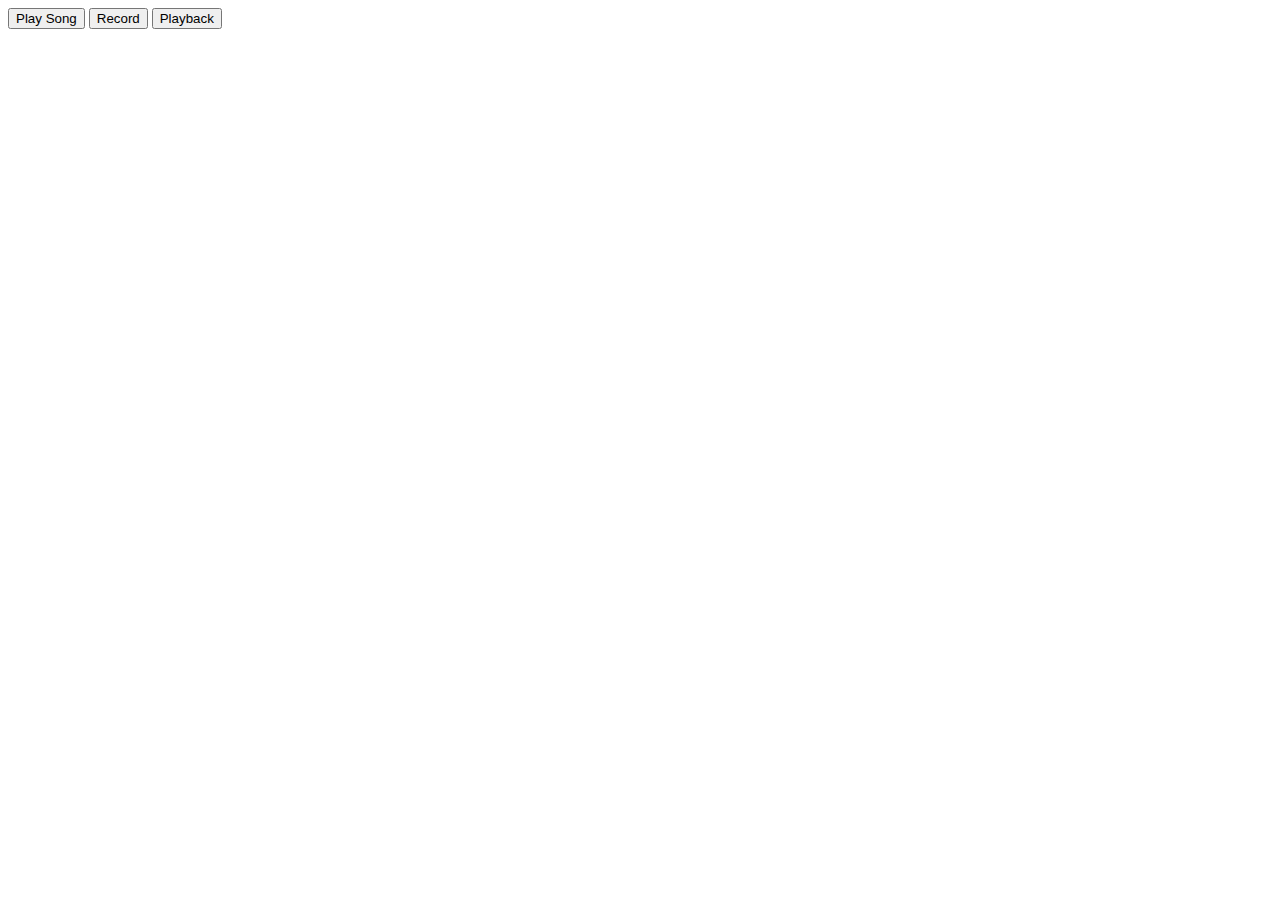
<file: daniel/index.html>
<html>
	<script src="recorder.js"></script>
	<script>
		//for backward compatibility
		window.AudioContext = window.AudioContext || window.webkitAudioContext;

		//this is like a canvas for audio
		var context = new AudioContext();

		//object for web audio source
		var source = context.createBufferSource();



		//load file
		var request = new XMLHttpRequest();
		var url = "atmosphere.mp3";
		request.open('GET', url, true);
		request.responseType = 'arraybuffer';

		//decode async
		request.onload = function() {
			context.decodeAudioData(request.response, function(buffer) {
				//set buffer to 
				source.buffer = buffer;
				source.connect(context.destination);

				var filter = context.createBiquadFilter();
				// Create the audio graph.
				source.connect(filter);
				filter.connect(context.destination);
				// Create and specify parameters for the low-pass filter.
				filter.type = 0; // Low-pass filter. See BiquadFilterNode docs
				filter.frequency.value = 4400; // Set cutoff to 440 HZ
			})
		}
		request.send();

		//play onclick
		function playSong()
		{
			source.start(0);
		}

		//backwards compatibility for recording
		if (!navigator.getUserMedia)
            navigator.getUserMedia = navigator.webkitGetUserMedia || navigator.mozGetUserMedia;

        //toggle record button
        var recording = false;
		function toggleRecord()
		{
			if (!recording) {
				//request permissions from browser for recording
        		navigator.getUserMedia({audio:true}, record, function(e) {
            		alert('Error getting audio');
            	console.log(e);
        });
			} else {
				stopRecord();
			}
			recording = !recording;
		}

		//store audio input
		var inputPoint;
		var audioRecorder;
		var inputBuffer;
		function record(stream) {
			//get input from stream
			inputPoint = context.createMediaStreamSource(stream);
			audioRecorder = new Recorder(inputPoint);
			audioRecorder.record();
		}

		function stopRecord() {
			audioRecorder.stop();
			//copy temporary buffer to buffer
			audioRecorder.getBuffer(function(buffer){
				inputBuffer = buffer[0];
			});
		}

		function playback() {
			var newSource = context.createBufferSource();
    		var newBuffer = context.createBuffer( 1, inputBuffer.length, context.sampleRate );
		    newBuffer.getChannelData(0).set(inputBuffer);
		    newSource.buffer = newBuffer;

		    newSource.connect( context.destination );
		    newSource.start(0);
		}

		</script>
	<body>
	<button onclick="playSong()">Play Song</button>
	<button onclick="toggleRecord()">Record</button>
	<button onclick="playback()">Playback</button>
	</body>
</html>
</file>
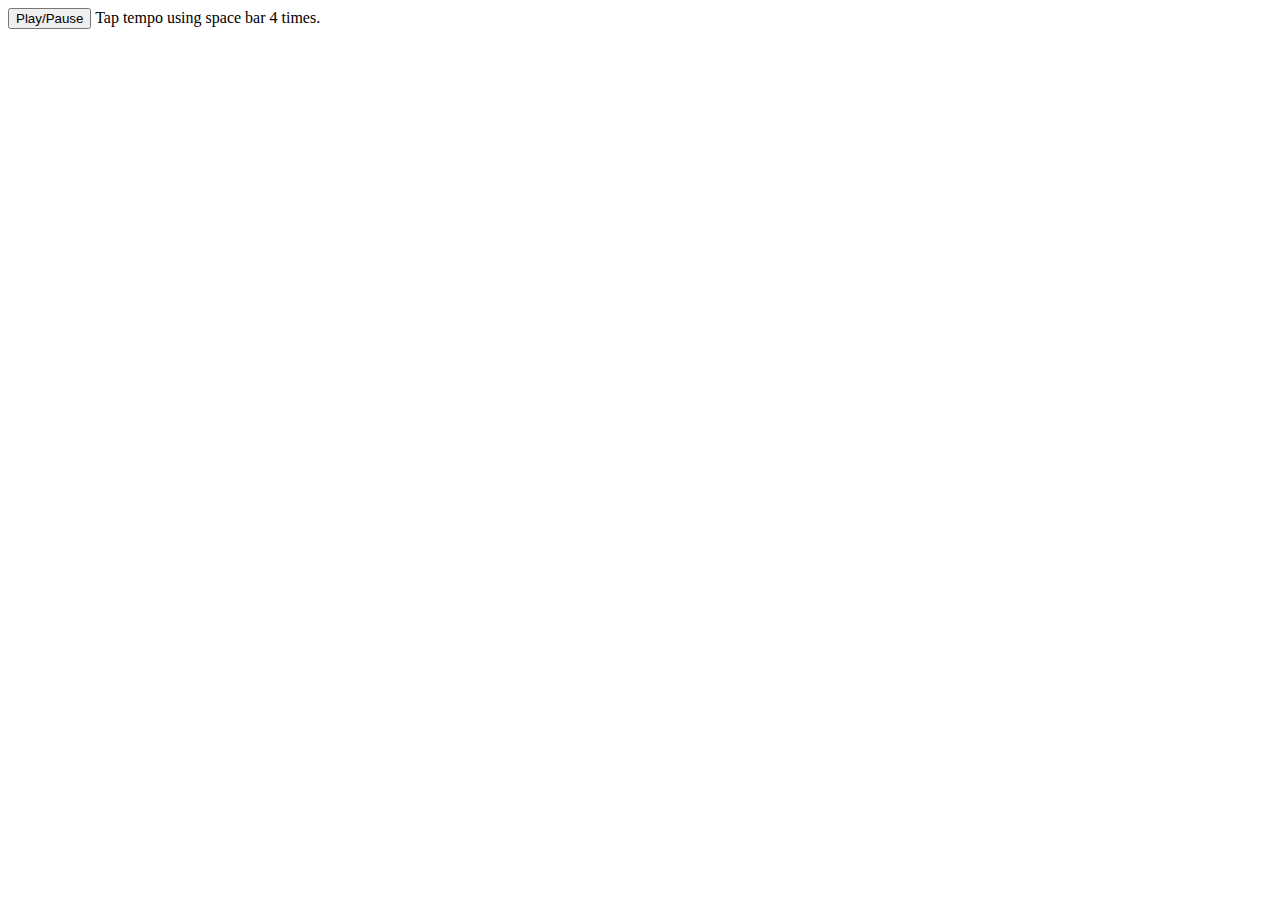
<file: daniel/band/index.html>
<html>
	<body>
	<button onclick="togglePlay();">Play/Pause</button>
	<span id="status">Tap tempo using space bar 4 times.</span>
	<script src="band.min.js"></script>
	<script src="band.piano.js"></script>
	<script>
		var times = new Array();
		var bpm = 0;

		//track time
		document.body.onkeydown = function(event) {
			event = event || window.event;
			var keycode = event.charCode || event.keyCode;
			if (keycode == 32) {
				times.push(new Date().getTime())
			}
			if (times.length >= 4) {
				var temp = times[3] - times[2];
				temp += times[2] - times[1];
				temp += times[1] - times[0];
				temp = temp / 3; //ms in between beats
				temp /= 1000; //sec in between
				bpm = 60 / temp;
				document.getElementById("status").innerHTML = bpm + " BPM";
				createTrack();
			}
		}

		var FourChords;
		function createTrack()
		{
			FourChords = new BandJS();
			FourChords.setTimeSignature(4,4);
			FourChords.setTempo(bpm/2);
			var bot = FourChords.createInstrument('grand','piano');
			var mid = FourChords.createInstrument('grand','piano');
			var top = FourChords.createInstrument('grand','piano');

			//I
			///bot.note('whole', 'D2');
			///mid.note('whole', 'F#2');
			///top.note('whole', 'A3');
			bot.note('whole', 'D2');
			mid.note('whole', 'F#2');
			top.note('eighth', 'D3');
			top.note('eighth', 'F#3');
			top.note('eighth', 'A3');
			top.note('eighth', 'F#3');
			top.note('eighth', 'A3');
			top.note('eighth', 'F#3');
			top.note('eighth', 'A3');
			top.note('eighth', 'F#3');



			//V6
			///bot.note('whole', 'C#2');
			//mid.note('whole', 'E2');
			//top.note('whole', 'A3');
			bot.note('whole', 'C#2');
			mid.note('whole', 'E2');
			top.note('eighth', 'C#3');
			top.note('eighth', 'E3');
			top.note('eighth', 'A3');
			top.note('eighth', 'E3');
			top.note('eighth', 'A3');
			top.note('eighth', 'E3');
			top.note('eighth', 'A3');
			top.note('eighth', 'E3');

			//vi6
			//bot.note('whole', 'D2');
			//mid.note('whole', 'F#2');
			///top.note('whole', 'B3');
			bot.note('whole', 'B2');
			mid.note('whole', 'F#2');
			top.note('eighth', 'D3');
			top.note('eighth', 'F#3');
			top.note('eighth', 'B3');
			top.note('eighth', 'F#3');
			top.note('eighth', 'B3');
			top.note('eighth', 'F#3');
			top.note('eighth', 'B3');
			top.note('eighth', 'F#3');


			//IV64
			//bot.note('whole', 'D2');
			//mid.note('whole', 'G2');
			//top.note('whole', 'B3');
			bot.note('whole', 'D2');
			mid.note('whole', 'G2');
			top.note('eighth', 'D3');
			top.note('eighth', 'G3');
			top.note('eighth', 'B3');
			top.note('eighth', 'G3');
			top.note('eighth', 'B3');
			top.note('eighth', 'G3');
			top.note('eighth', 'B3');
			top.note('eighth', 'G3');

			//finish
			//bot.finish();
			//mid.finish();
			
			mid.finish();
			bot.finish();
			top.finish();
			FourChords.end();
			FourChords.loop(true);
		}

		var playing = false;

		function togglePlay() {
			if (!playing) {
				FourChords.play();
			} else {
				FourChords.pause();
			}
			playing = !playing;
		}
	</script>
	</body>
</html>
</file>
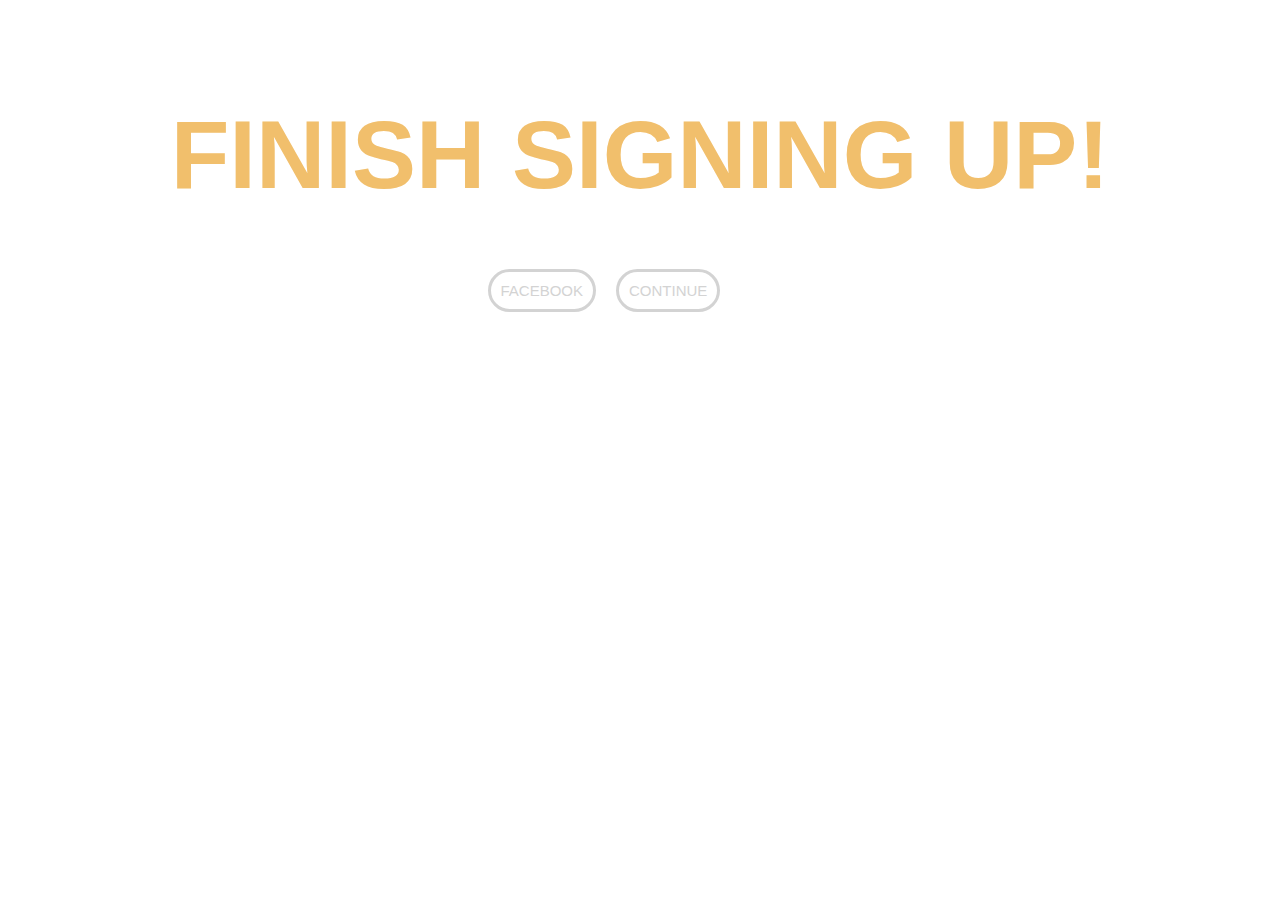
<file: fb.html>
<!DOCTYPE html>
<!-- paulirish.com/2008/conditional-stylesheets-vs-css-hacks-answer-neither/ -->
<!--[if IE 8]>
<html class="no-js lt-ie9" lang="en">
<![endif]-->
  <!--[if gt IE 8]><!-->
  <html class="no-js" lang="en">
    <!--<![endif]-->
    <head>
      <meta charset="utf-8" />
      <!-- Set the viewport width to device width for mobile -->
      <meta name="viewport" content="width=device-width" />
      <title>Rvrb</title>
      <!-- Included CSS Files (Compressed) -->
      <link rel="stylesheet" href="style.css" />
      <link rel="shortcut icon" href="img/favicon.ico" type="image/x-icon" />
      <link rel="icon" href="img/favicon.ico" type="image/x-icon" />
    </head>
    <body class="splash">
      <div class="row">
        <div class="twelve columns">
          <h1>Finish signing up!</h1>
        </div>
        <div class="fb_auth_only">
          <div id="buttons" style="padding-left: 25px;"><a href="fb_auth.php"><button>Facebook</button></a><a href="open.html"><button>Continue</button></a></div>
      </div>
      </div>
    </body>
  </html>
</file>
<file: style.css>
::selection{background:#333;color:#fff}::-moz-selection{background:#333;color:#fff}

::-webkit-scrollbar {
    width: 5px;
}
 
::-webkit-scrollbar-track:hover {
    border-radius: 10px;
}
 
::-webkit-scrollbar-thumb {
    border-radius: 10px;
    background-color: #dfdfdf; 
}

a, a:visited, a:hover {
  color: #f1bf6c;
}

#header {
	width: 100%;
	height: 50px;
	z-index: 70;
	position: relative;
	background-color: #fff;
}

#header p {
  font-size: 1.3em;
  float: right;
  margin: 10px 15px 0px 0px;
}

#plan-select {
  float: right;
  margin: 15px 15px 0px 0px;
  width: 250px;
}

#container {
  min-height:100%;
  position:relative;
}

.row.mcontent {
  padding-bottom:80px;
}

#leftbar {
	background-color: #f1bf6c;
	width: 150px;
	height: 100%;
	position: fixed;
	top: 0;
	left:;
	text-align: center;
	overflow: auto;
	overflow-x: hidden;
  z-index:60;
	
}

#leftbar span {
	display: none;
}

#leftbar h5 {
	border-bottom: solid 5px #fff;
	margin-top: 110px;
	padding-bottom: 10px;
	background-color: #f1bf6c;
	position: relative;
	z-index: 1;
}

#leftbar li {
	z-index: 61;
	width: 80px;
	height: 80px;
	border-radius: 40px;
	list-style: none;
	margin-left: 35px;
	margin-top: 20px;
	background-color: #f1bf6c;
	border: solid 5px #fff;
	text-transform: uppercase;

	font-family: 'proxima_nova_ltbold', "HelveticaNeue-Light", "Helvetica Neue Light", "Helvetica Neue", Helvetica, Arial, "Lucida Grande", sans-serif;
}

#leftbar li.pastdue {
  background-color: #dfdfdf;
}

#leftbar li.complete {
  background-color: #fff;
}

#leftbar li h6 {
	margin-top: 25px;
	font-size: 1.3em;
	color: #fff;
}

#leftbar li.complete h6 {
  color: #f1bf6c;
}

#leftbar li.pastdue h6 {
  color: #f1bf6c;
}

#leftbar li:hover {
	background-color: #fff;
	cursor: pointer;
}

#leftbar li:hover h6 {
	color: #f1bf6c;
}

#leftbar li:hover span {
	display: block;
}

.fadeout { 
	position: fixed; 
	z-index: 5;
	bottom: 0; left: 0;
	width: 150px; 
	text-align: center; 
	margin: 0; padding: 30px 0; 
	
	/* "transparent" only works here because == rgba(0,0,0,0) */ 
	background-image: -webkit-gradient(linear,left top,left bottom,color-stop(0, rgba(255,255,255,0)),color-stop(1, white));
        background-image: -webkit-linear-gradient(top, rgba(255,255,255,0), white);
        background-image: -moz-linear-gradient(top, rgba(255,255,255,0), white);
        background-image: -ms-linear-gradient(top, rgba(255,255,255,0), white);
        background-image: -o-linear-gradient(top, rgba(255,255,255,0), white);
}

#timespine {
	background-color: #fff;
	width: 5px;
	height: 100%;
	position: fixed;
	margin-left: 75px;
	top: 0px;
	z-index: -1;
}

.content {
	margin-top: -25px;
}

button {
  width: auto;
  float: left;
  padding: 10px;
  border-radius: ;
  background-color: #f1bf6c;
  border: 3px solid LightGrey;
  color: LightGrey;
  text-transform: uppercase;
  font-size: 15px;
  border-radius: 50px;
  position: relative;
  bottom: 15px;
  margin: 10px;
  font-family: 'proxima_nova_ltbold', "HelveticaNeue-Light", "Helvetica Neue Light", "Helvetica Neue", Helvetica, Arial, "Lucida Grande", sans-serif;
}

button:hover {
  border: 3px solid #fff;
  background-color: #fff;
  color: #f1bf6c;
}

#buttons {
  width: 350px;
  margin: 0 auto;
}

body {
	background-image: url('../img/bg.png');
	font-family: "HelveticaNeue-Light", "Helvetica Neue Light", "Helvetica Neue", Helvetica, Arial, "Lucida Grande", sans-serif;
  height: 100%;
}

body.splash {
	background-color: #fff;
	background-image: none;	
}

h1, h2, h5 {
	text-transform: uppercase;
	font-size: 1.5em;
	color: #adacad;
	font-family: 'proxima_nova_ltbold', "HelveticaNeue-Light", "Helvetica Neue Light", "Helvetica Neue", Helvetica, Arial, "Lucida Grande", sans-serif;
}

h1 {
	font-size: 6em;
	text-align: center;
	color: #f1bf6c;
	margin-top: 100px;
}

#header h1 {
	margin-top: 10px;
	float: left;
	margin-left: 20px;
	font-size: 2em;
}

#header h2 {
	margin-top: 4px;
	float: left;
	margin-left: 20px;
	font-size: 3em;
	color: #f1bf6c;
}


h2 {
	font-size: 4em;
	text-align: center;
	color: #f1bf6c;
}

p.splashdesc {
	color: #f1bf6c;
	text-align: center;
	font-size: 2.5em;
}

.footer h5 {
	color: #f1bf6c;
}

.splashbutton {
  text-align: center; 
  color: #f1bf6c;
  height: 50px;
}

.splashbutton a {
  color: #f1bf6c;
  border-radius: 30px;
  width: 200px;
  border: 3px solid #f1bf6c;
  padding: 10px;
}

.splashbutton a:hover {
  color: #f1bf6c;
  background-color: #fff;
  border-radius: 30px;
  width: 200px;
  padding: 10px;
}

.openmixbutton {
  text-align: center; 
  color: black;
  height: 50px;
}

.openmixbutton h5 {
  text-transform: none;
}

.openmixbutton a {
  text-decoration: none;
  color: black;
  width: 200px;
  padding: 10px;
}

.openmixbutton a:hover {
  text-decoration: underline;
  border: 1px solid black;
  width: 200px;
  padding: 10px;
}

#mixbuttoncontainer { 
  position: absolute;
  top: 50%;
  margin-top: -100px;
  left: 0;
  width: 100%;
}

button {
  width: auto;
  float: left;
  padding: 10px;
  background-color: #fff;
  border: 3px solid LightGrey;
  color: LightGrey;
  text-transform: uppercase;
  font-size: 15px;
  border-radius: 50px;
  position: relative;
  bottom: 15px;
  margin: 10px;
  font-family: 'proxima_nova_ltbold', "HelveticaNeue-Light", "Helvetica Neue Light", "Helvetica Neue", Helvetica, Arial, "Lucida Grande", sans-serif;
}

button:hover {
  border: 3px solid #f1bf6c;
  background-color: #f1bf6c;
  color: #fff;
}

#buttons {
  width: 350px;
  margin: 0 auto;
}

/* -- modals -- */
/* Container */
.modal {

/* Overlay page content */
  position: fixed;
  top: 0;
  left: 0;
  right: 0;
  bottom: 0;
  background: rgba(0,0,0,0.5);
  z-index: 10000;

/* Transition opacity on open */
  -webkit-transition: opacity 500ms ease-in;
  -moz-transition: opacity 500ms ease-in;
  transition: opacity 500ms ease-in;

/* Hide for now */
  opacity: 0;
  pointer-events: none;
}

/* Show modal */
.modal:target {
  opacity: 1;
  pointer-events: auto;
/* at time of writing (Feb 2012), pointer-events not supported by Opera or IE */
}

/* Content */
.modal > div {
  width: 500px;
  background: #fff;
  position: relative;
  margin: 10% auto;

/* Default minimise animation */
  -webkit-animation: minimise 500ms linear;
  -moz-animation: minimise 500ms linear;

/* Prettify */
  padding: 30px;

  background: #fff;

  text-shadow: 0 1px 0 #fff;
}

/* Override animation on modal open */
.modal:target > div {
  -webkit-animation-name: bounce;
  -moz-animation-name: bounce;
}

.modal h2 {
  font-size: 50px;
  padding: 0 0 10px;
}

/* Modal close link */
.modal a[href="#close"] {
  position: absolute;
  right: 0;
  top: 0;
  color: transparent;
}

/* Reset native styles */
.modal a[href="#close"]:focus {
  outline: none;
}

/* Create close button */
.modal a[href="#close"]:after {
  content: 'X';
  display: block;

/* Position */
  position: absolute;
  right: -10px;
  top: -10px;
  width: 1.5em;
  padding: 1px 1px 1px 2px;

/* Style */
  text-decoration: none;
  text-shadow: none;
  text-align: center;
  font-weight: bold;
  background: #000;
  color: #fff;
  border: 3px solid #fff;
  border-radius: 20px;
}

.modal a[href="#close"]:focus:after,
.modal a[href="#close"]:hover:after {
  -webkit-transform: scale(1.1,1.1);
  -moz-transform: scale(1.1,1.1);
}

.modal a[href="#close"]:focus:after {
  outline: 1px solid #000;
}

/* Open modal */
a.openModal {
  margin: 1em auto;
  display: block;
  width: 200px;
  background: #ccc;
  text-align: center;
  padding: 10px;
  border-radius: 7px;
  background: #fff;
  text-shadow: 0 1px 0 #fff;
  border: 1px solid rgba(0,0,0,0.1);
}

a.openModal:hover,
a.openModal:focus {
  background: -moz-linear-gradient(#fff, #ccc);
  background: -webkit-linear-gradient(#fff, #ccc);
  background: -o-linear-gradient(#fff, #ccc);
}

.modal p {
  font-style: normal;
  text-align: center;
  font-family: "HelveticaNeue-Light", "Helvetica Neue Light", "Helvetica Neue", Helvetica, Arial, "Lucida Grande", sans-serif;
  line-height: 25px;
  font-size: 15px;
}
</file>
